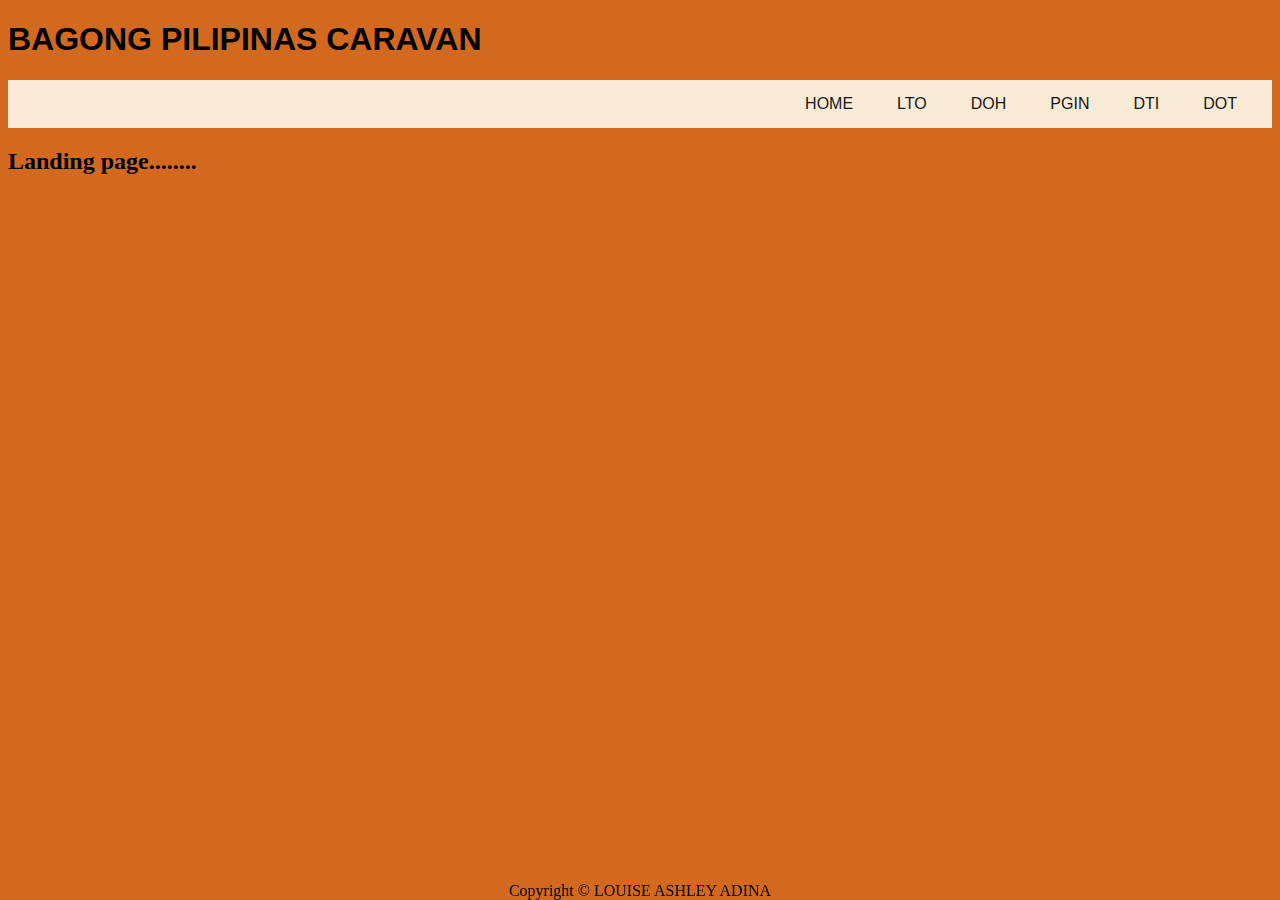
<file: index.html>
<!DOCTYPE html>
<html lang="en">
<head>
    <meta charset="UTF-8">
    <meta name="viewport" content="width=device-width, initial-scale=1.0">
    <title>HYPER LINKS</title>
    <link rel="stylesheet" href="CSS/mystyle.css">
</head>
<body>
    <h1>
        BAGONG PILIPINAS CARAVAN
    </h1>
    <p>
        <a href="index.html">HOME</a>
        <a href="3.html" class="home2">LTO</a>
        <a href="doh.html" class="home3">DOH</a>
        <a href="5.html" class="home4">PGIN</a>
        <a href="2.html" class="home1">DTI</a>
        <a href="6.html" class="home5">DOT</a>
    </p>
    <h2>Landing page........</h2>
    <div class="footer">Copyright &copy LOUISE ASHLEY ADINA</div>
</body>
</html>
</file>
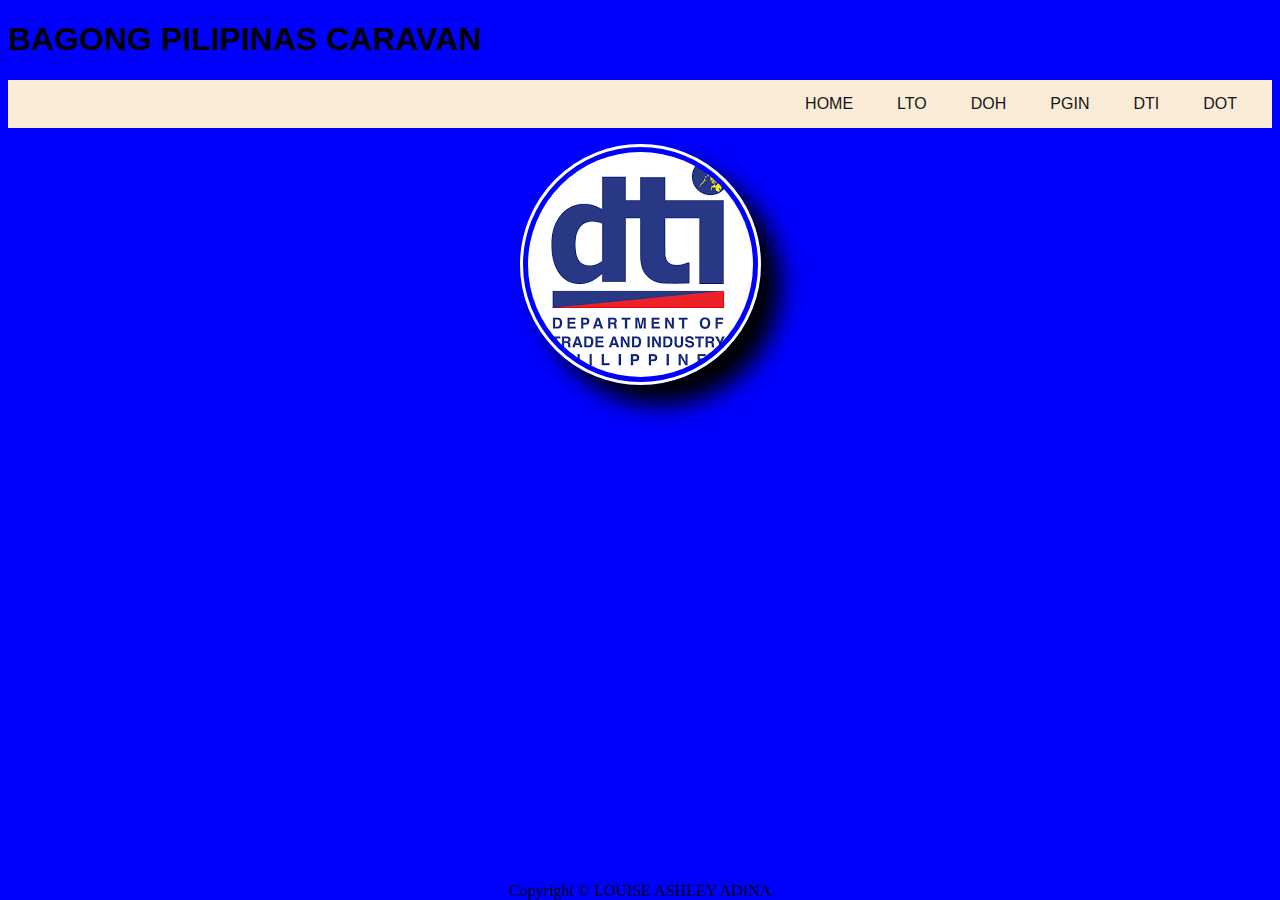
<file: 2.html>
<!DOCTYPE html>
<html lang="en">
<head>
    <meta charset="UTF-8">
    <meta name="viewport" content="width=device-width, initial-scale=1.0">
    <title>HYPER LINKS</title>
    <link rel="stylesheet" href="CSS/mystyle.css">
</head>
<body class="bg1">
    <h1>
        BAGONG PILIPINAS CARAVAN
    </h1>
    <p>
        <a href="index.html">HOME</a>
        <a href="3.html" class="home2">LTO</a>
        <a href="doh.html" class="home3">DOH</a>
        <a href="5.html" class="home4">PGIN</a>
        <a href="2.html" class="home1">DTI</a>
        <a href="6.html" class="home5">DOT</a>
    </p>
    <img src="./logo/logo.png" alt="logo" class="img1">
    <div class="footer">Copyright &copy LOUISE ASHLEY ADINA</div>
</body>
</html>
</file>
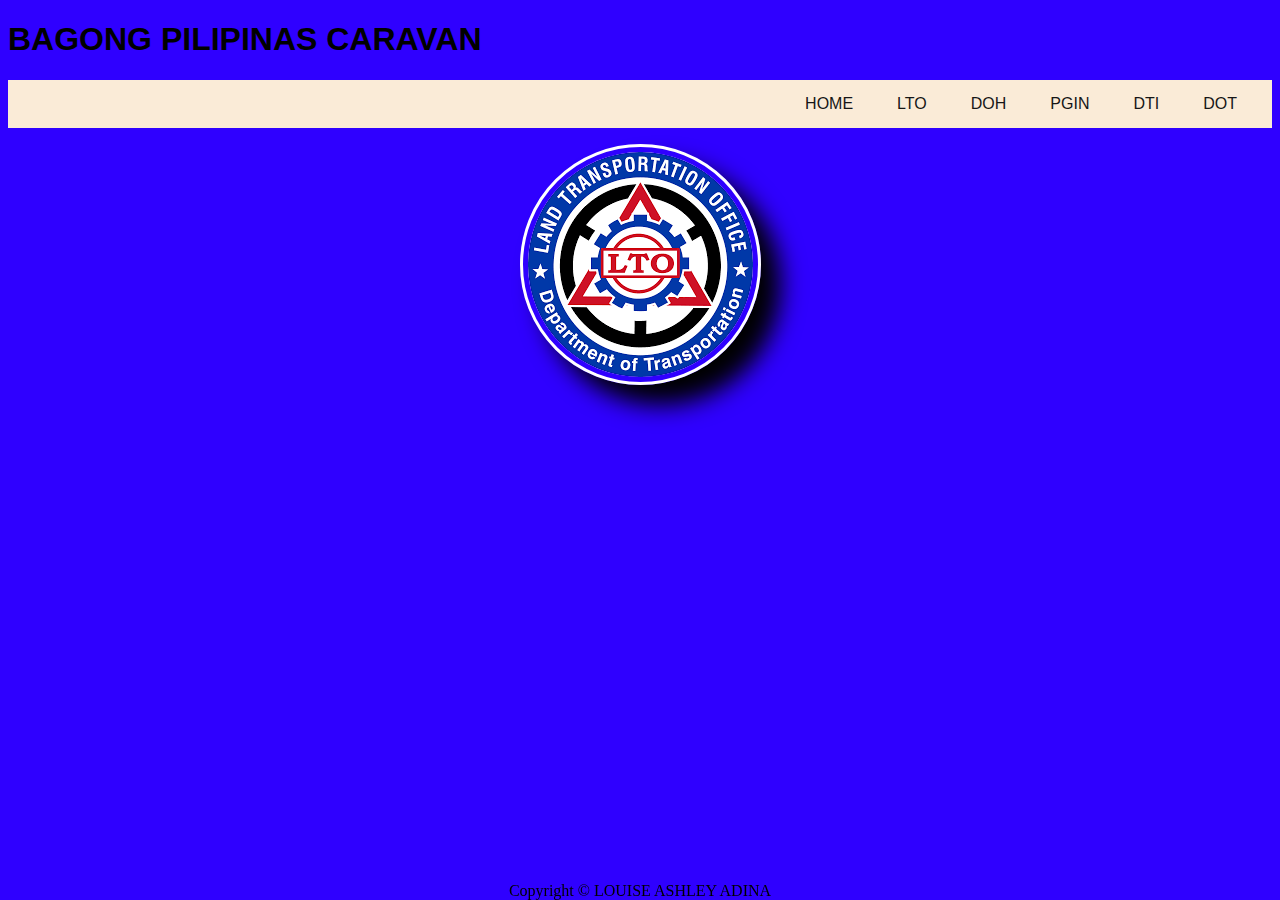
<file: 3.html>
<!DOCTYPE html>
<html lang="en">
<head>
    <meta charset="UTF-8">
    <meta name="viewport" content="width=device-width, initial-scale=1.0">
    <title>HYPER LINKS</title>
    <link rel="stylesheet" href="CSS/mystyle.css">
</head>
<body class="bg2">
    <h1>
        BAGONG PILIPINAS CARAVAN
    </h1>
    <p>
        <a href="index.html">HOME</a>
        <a href="3.html" class="home2">LTO</a>
        <a href="doh.html" class="home3">DOH</a>
        <a href="5.html" class="home4">PGIN</a>
        <a href="2.html" class="home1">DTI</a>
        <a href="6.html" class="home5">DOT</a>
    </p>
    <img src="./logo/lto.png" alt="logo" class="img2">
    <div class="footer">Copyright &copy LOUISE ASHLEY ADINA</div>
</body>
</html>
</file>
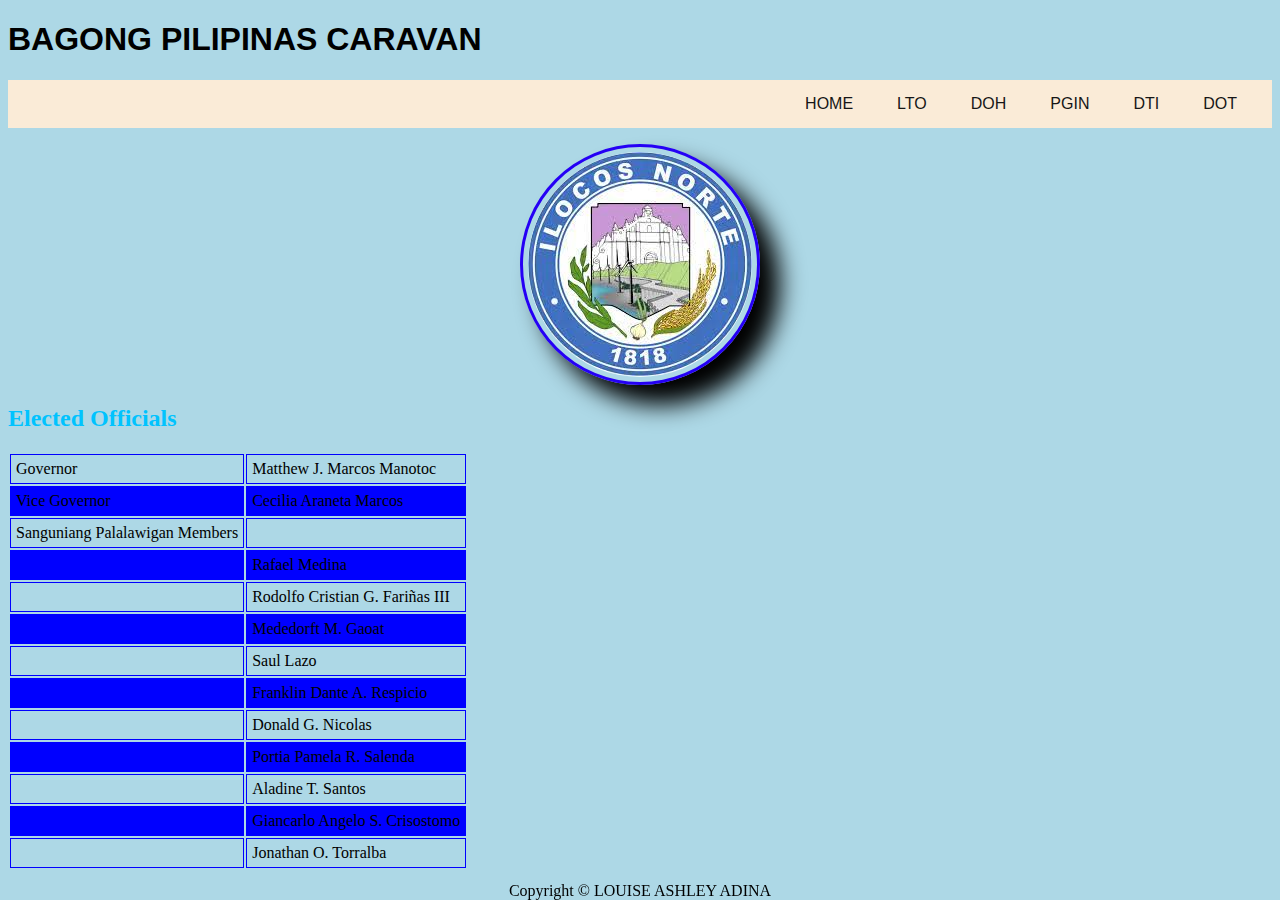
<file: 5.html>
<!DOCTYPE html>
<html lang="en">
<head>
    <meta charset="UTF-8">
    <meta name="viewport" content="width=device-width, initial-scale=1.0">
    <title>HYPER LINKS</title>
    <link rel="stylesheet" href="CSS/mystyle.css">
</head>
<body class="bg4">
    <h1>
        BAGONG PILIPINAS CARAVAN
    </h1>
    <p>
        <a href="index.html">HOME</a>
        <a href="3.html" class="home2">LTO</a>
        <a href="doh.html" class="home3">DOH</a>
        <a href="5.html" class="home4">PGIN</a>
        <a href="2.html" class="home1">DTI</a>
        <a href="6.html" class="home5">DOT</a>
    </p>
    <img src="/logo/PING.jpg" alt="logo" class="img4">
    <h2 style="color: rgb(0, 195, 255);">Elected Officials</h2>
    <table>
        <tr>
            <td>Governor</td>
            <td>Matthew J. Marcos Manotoc</td>
        </tr>
       
        <tr>
            <td>Vice Governor</td>
            <td>Cecilia Araneta Marcos</td>
        </tr>
        
        <tr>
            <td>Sanguniang Palalawigan Members</td>
            <td></td>
        </tr>
        
        <tr>
            <td></td>
            <td>Rafael Medina</td>
        </tr>
       
        <tr>
            <td></td>
            <td>Rodolfo Cristian G. Fariñas III</td>
        </tr>
        
        <tr>
            <td></td>
            <td>Mededorft M. Gaoat</td>
        </tr>
        
        <tr>
            <td></td>
            <td>Saul Lazo</td>
        </tr>
        
        <tr>
            <td></td>
            <td>Franklin Dante A. Respicio</td>
        </tr>
        
        <tr>
            <td></td>
            <td>Donald G. Nicolas</td>
        </tr>

        <tr>
            <td></td>
            <td>Portia Pamela R. Salenda</td>
        </tr>
        <tr>
            <td></td>
            <td>Aladine T. Santos</td>
        </tr>
        <tr>
            <td></td>
            <td>Giancarlo Angelo S. Crisostomo</td>
        </tr>

        <tr>
            <td></td>
            <td>Jonathan O. Torralba</td>
        </tr>
    </table>
    <div class="footer">Copyright &copy LOUISE ASHLEY ADINA</div>
    
</body>
</html>
</file>
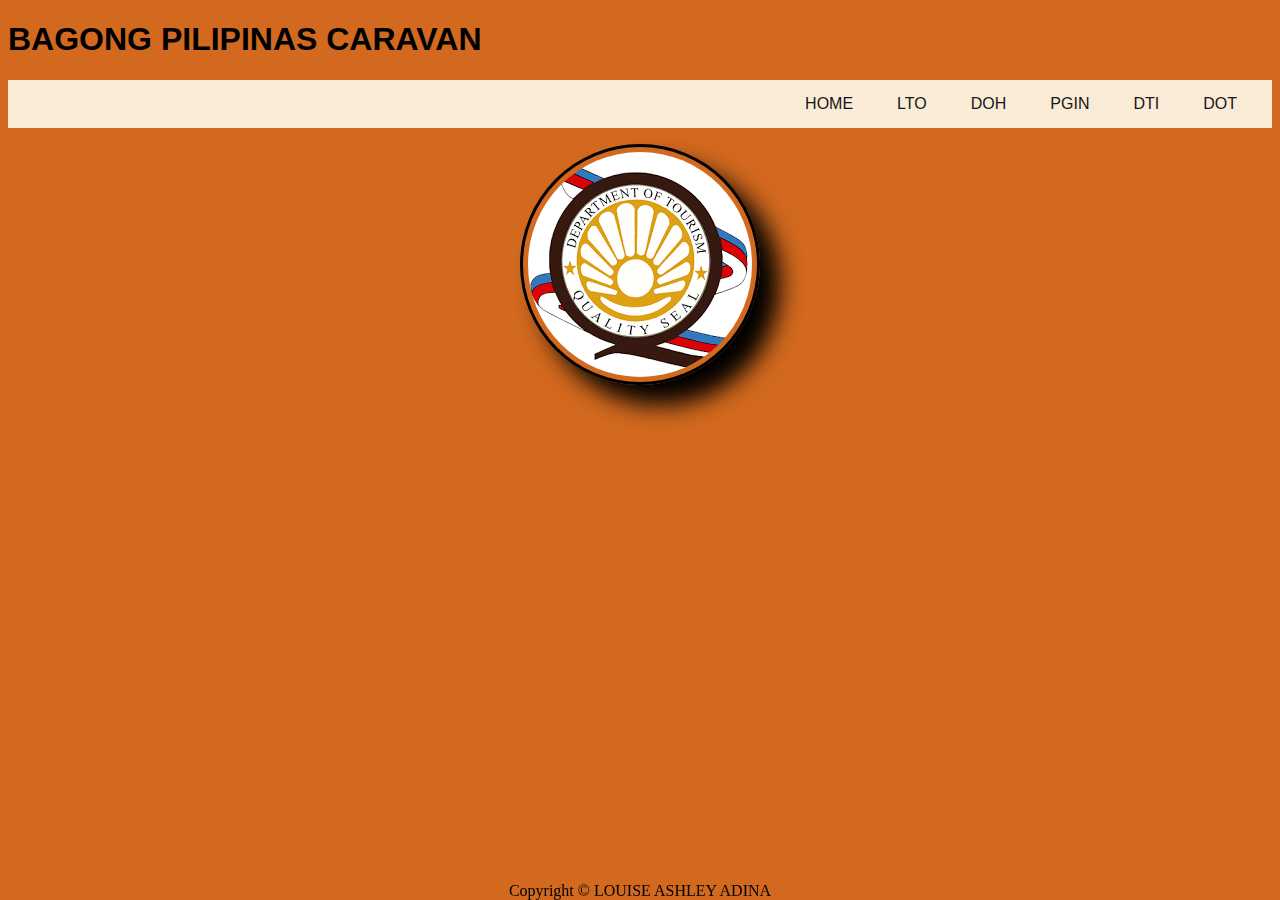
<file: 6.html>
<!DOCTYPE html>
<html lang="en">
<head>
    <meta charset="UTF-8">
    <meta name="viewport" content="width=device-width, initial-scale=1.0">
    <title>HYPER LINKS</title>
    <link rel="stylesheet" href="CSS/mystyle.css">
</head>
<style>
    a{
        margin: 20px;
        text-decoration: none;
        background-color: antiquewhite;
        color: rgb(22, 22, 22);
        font-family: 'Franklin Gothic Medium', 'Arial Narrow', Arial, sans-serif;
    }
</style>
<body class="bg6">
    <h1>
        BAGONG PILIPINAS CARAVAN
    </h1>
    <p>
        <a href="index.html">HOME</a>
        <a href="3.html" class="home2">LTO</a>
        <a href="doh.html" class="home3">DOH</a>
        <a href="5.html" class="home4">PGIN</a>
        <a href="2.html" class="home1">DTI</a>
        <a href="6.html" class="home5">DOT</a>
    </p>
    <img src="./logo/DOT.png" alt="logo"class="img5">
    <div class="footer">Copyright &copy LOUISE ASHLEY ADINA</div>
    
</body>
</html>
</file>
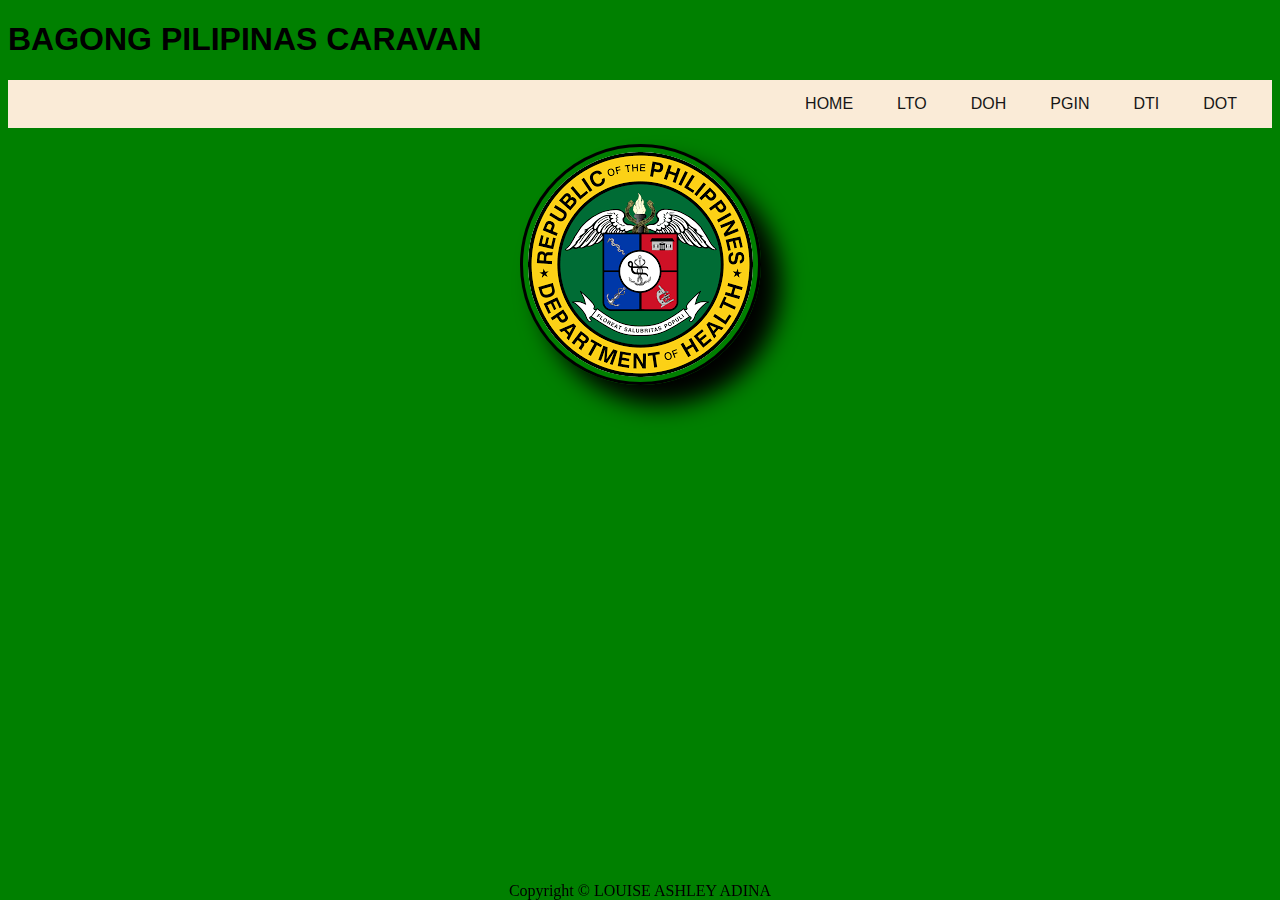
<file: doh.html>
<!DOCTYPE html>
<html lang="en">
<head>
    <meta charset="UTF-8">
    <meta name="viewport" content="width=device-width, initial-scale=1.0">
    <title>HYPER LINKS</title>
    <link rel="stylesheet" href="CSS/mystyle.css">
</head>
<style>
    a{
        margin: 20px;
        text-decoration: none;
        background-color: antiquewhite;
        color: rgb(22, 22, 22);
        font-family: 'Franklin Gothic Medium', 'Arial Narrow', Arial, sans-serif;
        
    }
    p{
        background-color: antiquewhite;
        padding: 15px;
        text-align: right;
    }
</style>
<body class="bg3">
    <h1>
        BAGONG PILIPINAS CARAVAN
    </h1>
    <p>
        <a href="index.html">HOME</a>
        <a href="3.html" class="home2">LTO</a>
        <a href="doh.html" class="home3">DOH</a>
        <a href="5.html" class="home4">PGIN</a>
        <a href="2.html" class="home1">DTI</a>
        <a href="6.html" class="home5">DOT</a>
    </p>
    <img src="./logo/doh.png" alt="logo"class="img3">
    <div class="footer">Copyright &copy LOUISE ASHLEY ADINA</div>
</body>
</html>
</file>
<file: CSS/mystyle.css>
.bg1{
    background-color: blue;
}
.bg2{
    background-color: rgb(47, 0, 255);
}
.bg3{
    background-color: green;
}
.bg4{
    background-color:lightblue;
}
.bg5{
    background-color: brown;
}
.img1{
    display: block;
    margin: auto;
    border: 3px solid rgb(255, 255, 255);
    border-radius: 50%;
    padding: 5px;
    box-shadow:20px 20px 25px rgb(0, 0, 0);
}
.img2{
    display: block;
    margin: auto;
    border: 3px solid white;
    border-radius: 50%;
    padding: 5px;
    box-shadow: 20px 20px 25px rgb(0, 0, 0);}
.img3{
    display: block;
    margin: auto;
    border: 3px solid rgb(0, 0, 0);
    border-radius: 50%;
    padding:5px;
    box-shadow: 20px 20px 25px rgb(0, 0, 0);
}
.img4{
    display: block;
    margin: auto;
    border: 3px solid rgb(37, 0, 245);
    border-radius: 50%;
    padding: 5px;
    box-shadow:20px 20px 25px rgb(0, 0, 0);
}
.img5{
    display: block;
    margin: auto;
    border: 3px solid black;
    border-radius: 50%;
    padding: 5px;
    box-shadow:20px 20px 25px rgb(0, 0, 0) ;
}
.home1:hover{
    background-color:blue;
    color:white;
    padding: 10px;
}
.home2:hover{
    background-color:blue;
    color:red;
    padding: 10px;
}
.home3:hover{
    background-color:green;
    color:black;
    padding: 10px;
}
.home4:hover{
    background-color:blue;
    color:wheat;
    padding: 10px;
}
.home5:hover{
    background-color:red;
    color:burlywood;
    padding: 10px;
}
a{
    margin: 20px;
    text-decoration: none;
    background-color: antiquewhite;
    color: rgb(22, 22, 22);
    font-family: 'Franklin Gothic Medium', 'Arial Narrow', Arial, sans-serif;
}
a:hover{
    background-color:lightgray;
    color:black;
    padding: 10px;
}
p{
    background-color: antiquewhite;
    padding: 15px;
    text-align: right;
}
body{
    background-color: chocolate;
}
h1{
    font-family: Arial, Helvetica, sans-serif;
}
img{
    display: block;
    margin: auto;
    border: 3px solid red;
    border-radius: 50%;
    padding: 20px;
    box-shadow:20px 20px 25px darkgray ;
}
.footer{
    position:fixed;
    left:0;
    width:100%;
    bottom:0;
    text-align:center;
}
table{
    border: 1px lightblue;
}
td{
    border: 1px solid blue;
    padding: 5px;
}
tr:nth-child(odd){
    background-color: lightblue;
}
tr:nth-child(even){
    background-color: blue;
}
td:hover{
    background-color: aqua;
}
</file>
